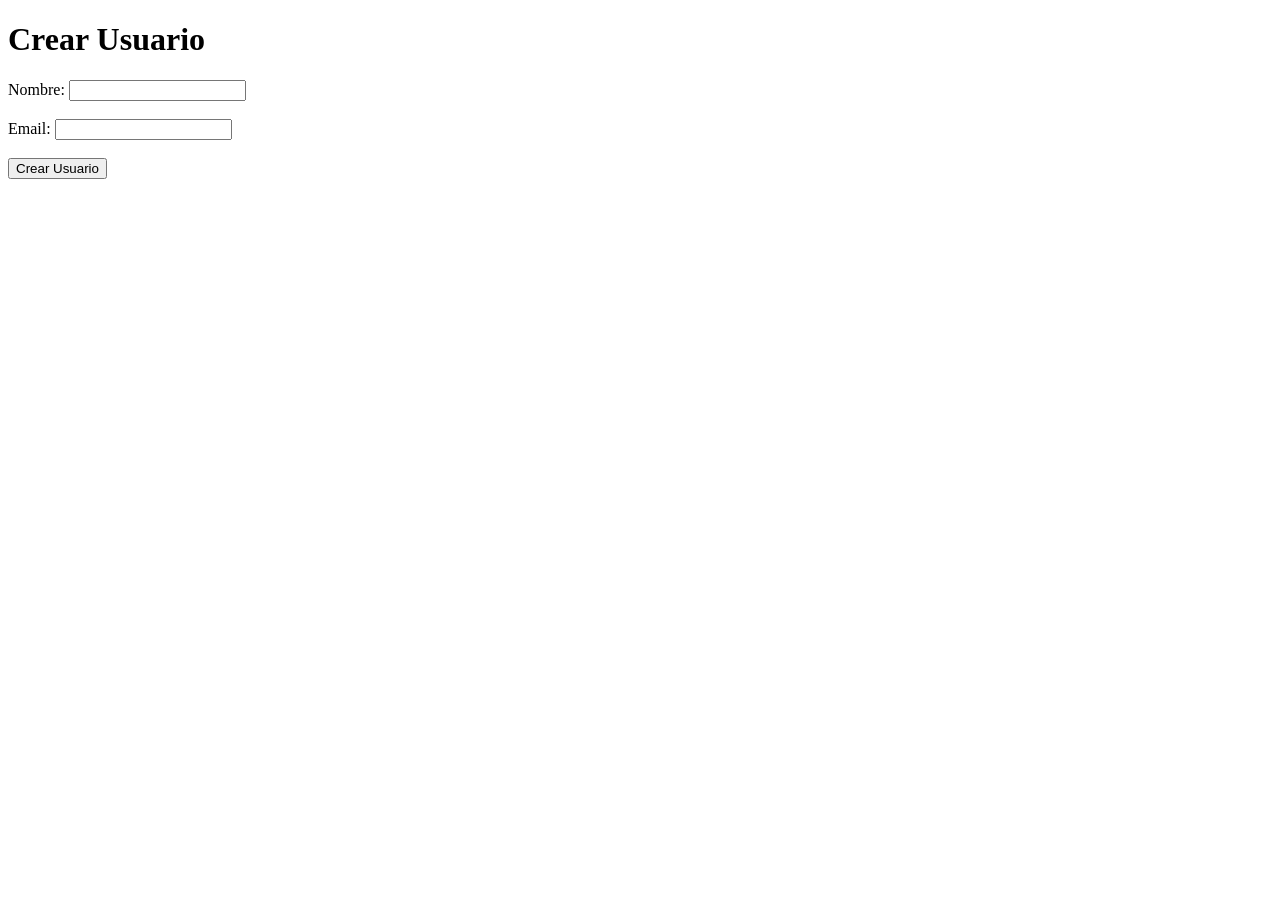
<file: python/flask/fundamentos/14_sesion_flask/templates/index.html>
<!DOCTYPE html>
<html lang="es">

<head>
    <meta charset="UTF-8">
    <meta name="viewport" content="width=device-width, initial-scale=1.0">
    <title>Crear Usuario</title>
</head>

<body>
    <h1>Crear Usuario</h1>
    <form action="/crear_usuario" method="POST">
        <label for="nombre">Nombre:</label>
        <input type="text" id="nombre" name="nombre" required>
        <br><br>
        <label for="email">Email:</label>
        <input type="email" id="email" name="email" required>
        <br><br>
        <button type="submit">Crear Usuario</button>
    </form>
</body>

</html>
</file>
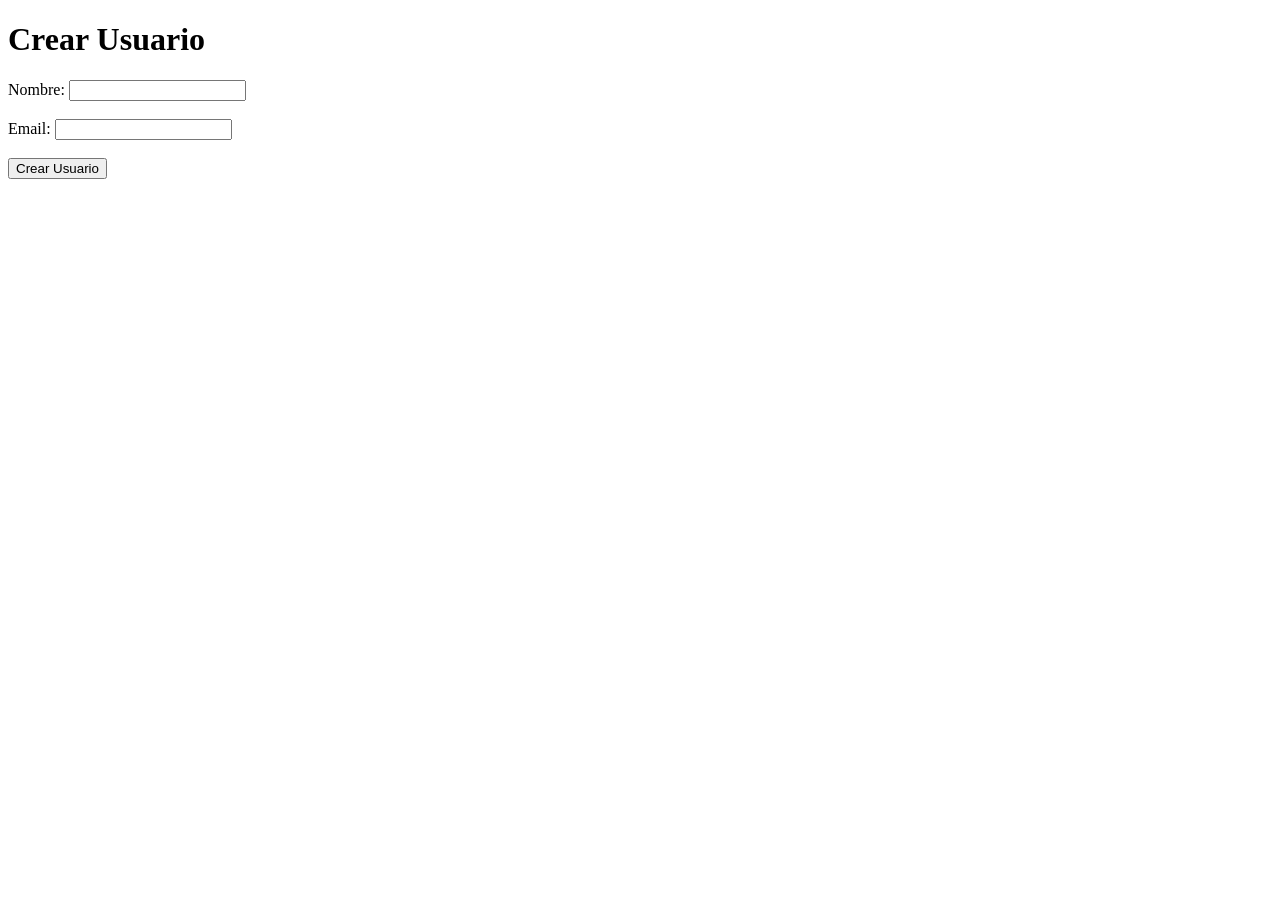
<file: python/flask/fundamentos/13_redirect_flask/formulario_prueba/templates/index.html>
<!DOCTYPE html>

<html lang="es">

<head>

    <meta charset="UTF-8">

    <meta
        name="viewport"
        content="width=device-width, initial-scale=1.0">

    <title>Crear Usuario</title>

</head>

<body>

    <h1>Crear Usuario</h1>

    <form
        action="{{ url_for('crear_usuario') }}"
        method="POST">

        <!-- Nombre -->

        <label for="nombre">

            Nombre:

        </label>

        <input
            type="text"
            id="nombre"
            name="nombre"
            required>

        <br><br>


        <!-- Email -->

        <label for="email">

            Email:

        </label>

        <input
            type="email"
            id="email"
            name="email"
            required>

        <br><br>


        <!-- Botón de envío -->

        <button type="submit">

            Crear Usuario

        </button>

    </form>

</body>

</html>
</file>
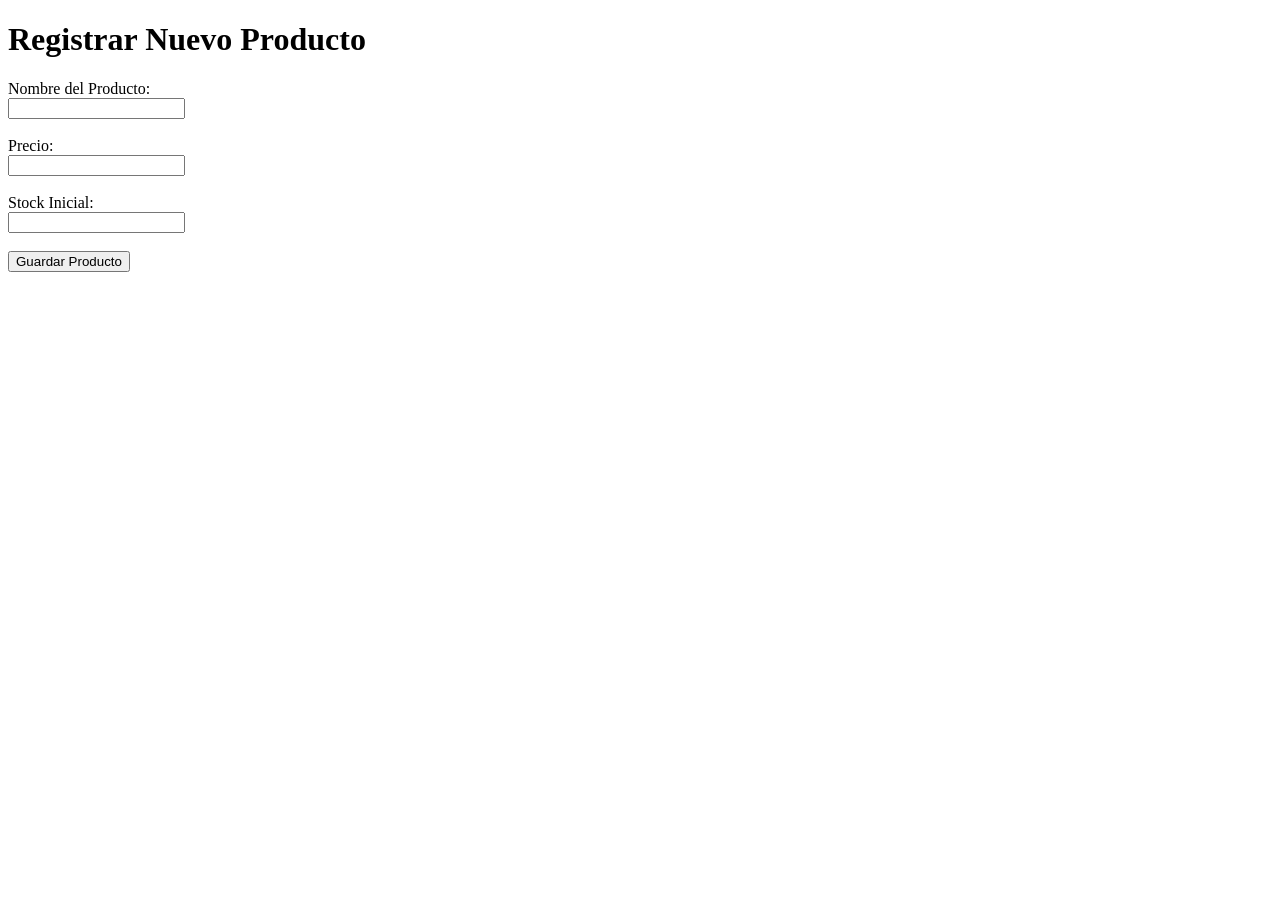
<file: python/flask/fundamentos/13_redirect_flask/registro_productos/templates/index.html>
<!DOCTYPE html>
<html lang="es">
<head>
    <meta charset="UTF-8">
    <meta name="viewport" content="width=device-width, initial-scale=1.0">
    <title>Registro de Productos</title>
</head>
<body>

    <h1>Registrar Nuevo Producto</h1>

    <form action="{{ url_for('registrar') }}" method="POST">
        
        <label for="producto">Nombre del Producto:</label><br>
        <input type="text" id="producto" name="producto" required>
        <br><br>

        <label for="precio">Precio:</label><br>
        <input type="number" id="precio" name="precio" step="0.01" required>
        <br><br>

        <label for="stock">Stock Inicial:</label><br>
        <input type="number" id="stock" name="stock" required>
        <br><br>

        <button type="submit">Guardar Producto</button>

    </form>

</body>
</html>
</file>
